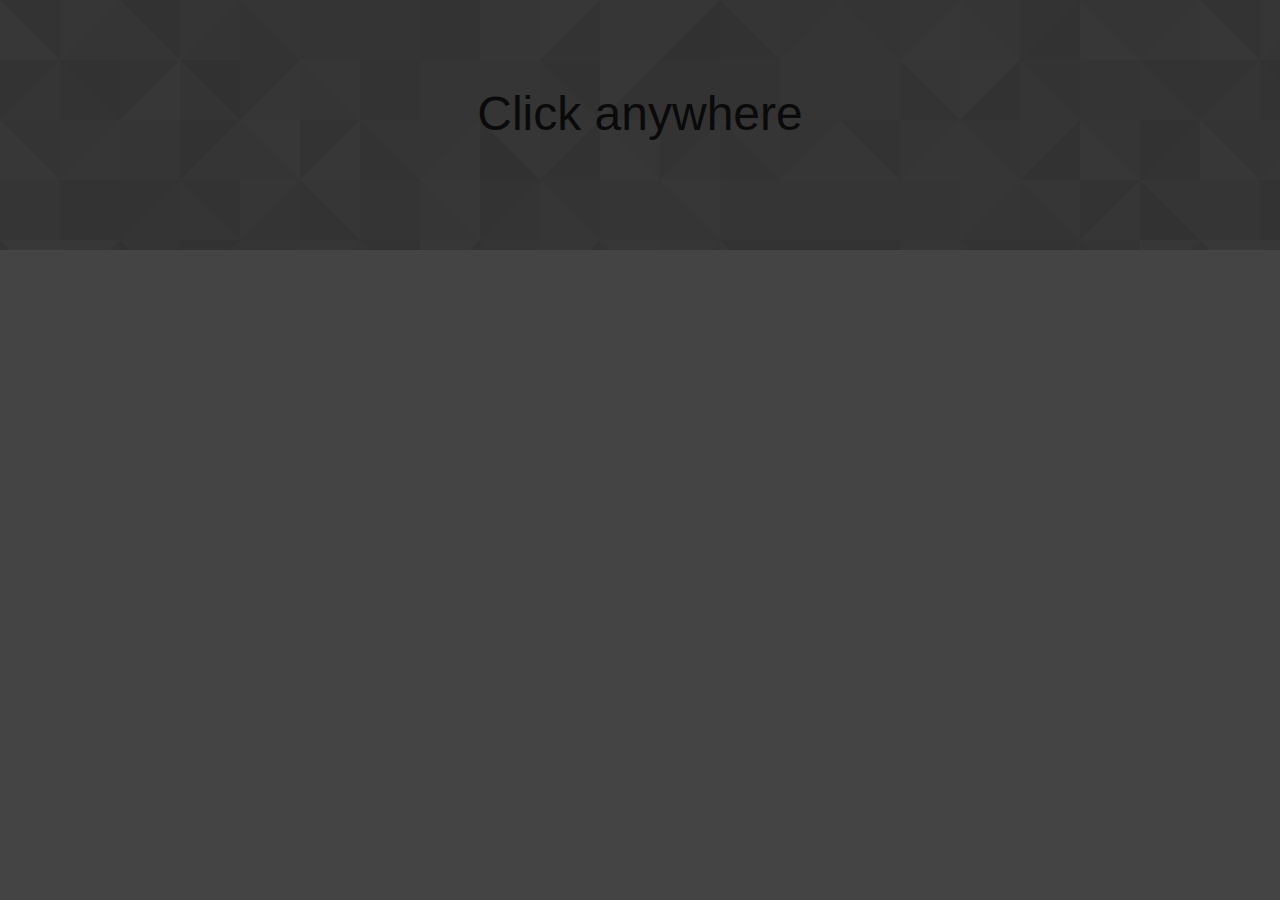
<file: Portfolio/index.html>
<!doctype html>
<html>
  <head>
    <meta charset="utf-8">
    <meta http-equiv="x-ua-compatible" content="ie=edge">
    <meta name="viewport" content="width=device-width, initial-scale=1.0">
    <title>Portfolio Webpage</title>
    <link rel="stylesheet" href="./css/foundation.min.css">
    <link rel="stylesheet" href="./css/style.css">
  </head>
  <body>
    <!-- NAVIGATION BAR -->
    <nav>
        <div class="top-bar">
          <div class="container">
          <div class="top-bar-left">
            <ul class="dropdown menu" data-dropdown-menu>
              <li class="menu-text">Portfolio Webpage</li>
            </ul>
          </div>
          <div class="top-bar-right">
            <ul class="menu">
                <li><a href = "#about" class="navigation">About</a></li>
                <li><a href = "#skills" class="navigation">Skills</a></li>
                <li><a href = "#portfolio" class="navigation">Portfolio</a></li>
                <li><a href = "#contact" class="navigation">Contact</a></li>
            </ul>
          </div>
        </div>
      </div>
    </nav>

    <!-- HERO -->
    <section class="hero">
      <div class="container">
        <h1 id="just_click">Click anywhere</h1>
        <h3 id="welcome">Welcome to my portfolio webpage</h3>
        <p id="welcome_p">I am a front end developer</p>
          
        <!-- LINK TO TWITTER ACCOUNT -->
        <a href="#" class="button" id="twitter">Follow</a>
          
        <!-- LINK TO LINKEDIN ACCOUNT -->
        <a href="#" class="button" id="linkdn">Connect</a>
          
        <!-- LINK TO GITHUB ACCOUNT -->
        <a href="#" class="button" id="github">Fork</a>
      </div>
    </section>

      
      <!-- ABOUT SECTION -->
      <section class="about">
        <div class="container">
            <div class="media-object" id="about">
                <div class="row">
                  <div class="media-object-section small-12 large-6 columns">
                    <img src= "./img/me.png" width="400px">
                  </div>
                  <div class="media-object-section small-12 large-6 columns">
                    <h4>Front-end Developer</h4>
                    <p>Hello, I am a front-end developer. I studied computer science and I have experience in webpage design for local businesses. I love coding...I also love my pet, a golden retriever, named Sally.
                    </p>
                  </div>
                </div>
            </div>
        </div>
    </section>
        
      <section class="skills">
        <!-- PROGRESS BARS -->
        <div class="container" id="skills">
            <h3>My Skills</h3>
            <!-- HTML5 SKILLS -->
            <div class="row">
                  <div class="media-object-section small-12 large-6 columns">
                        <div class="success progress" role="progressbar" tabindex="0" aria-valuenow="25" aria-valuemin="0" aria-valuetext="25 percent" aria-valuemax="100">
                          <div class="progress-meter" style="width: 90%">
                            <p class="progress-meter-text">90%</p>
                          </div>
                        </div>
                </div>
                <div class="media-object-section small-12 large-6 columns">
                        <h4>HTML5</h4>
                </div>
            </div>
            <!-- CSS SKILLS -->
            <div class="row">
                  <div class="media-object-section small-12 large-6 columns">
                        <div class="success progress" role="progressbar" tabindex="0" aria-valuenow="25" aria-valuemin="0" aria-valuetext="25 percent" aria-valuemax="100">
                          <div class="progress-meter" style="width: 85%">
                            <p class="progress-meter-text">85%</p>
                          </div>
                        </div>
                </div>
                <div class="media-object-section small-12 large-6 columns">
                        <h4>CSS</h4>
                </div>
            </div>
            <!-- JAVASCRIPT SKILLS -->
            <div class="row">
                  <div class="media-object-section small-12 large-6 columns">
                        <div class="success progress" role="progressbar" tabindex="0" aria-valuenow="25" aria-valuemin="0" aria-valuetext="25 percent" aria-valuemax="100">
                          <div class="progress-meter" style="width: 75%">
                            <p class="progress-meter-text">75%</p>
                          </div>
                        </div>
                </div>
                <div class="media-object-section small-12 large-6 columns">
                        <h4>Javascript</h4>
                </div>
            </div>
            <!-- JQUERY SKILLS -->
            <div class="row">
                  <div class="media-object-section small-12 large-6 columns">
                        <div class="success progress" role="progressbar" tabindex="0" aria-valuenow="25" aria-valuemin="0" aria-valuetext="25 percent" aria-valuemax="100">
                          <div class="progress-meter" style="width: 75%">
                            <p class="progress-meter-text">75%</p>
                          </div>
                        </div>
                </div>
                <div class="media-object-section small-12 large-6 columns">
                        <h4>JQuery</h4>
                </div>
            </div>
        </div>
      </section>
    
      <section class="portfolio">
        <div class="row small-up-2 medium-up-3 large-up-4" id="portfolio">
            <h3>My Projects</h3>
            
            <!-- USE 600X600 images for better results-->
            
          <div class="column column-block">
              <a href="#"><img src="./img/site1.png" class="thumbnail" alt=""></a>
          </div>
          <div class="column column-block">
              <a href="#"><img src="./img/site2.png" class="thumbnail" alt=""></a>
          </div>
          <div class="column column-block">
              <a href="#"><img src="./img/site3.png" class="thumbnail" alt=""></a>
          </div>
          <div class="column column-block">
              <a href="#"><img src="./img/site4.png" class="thumbnail" alt=""></a>
          </div>
          <div class="column column-block">
              <a href="#"><img src="./img/site5.png" class="thumbnail" alt=""></a>
          </div>
          <div class="column column-block">
              <a href="#"><img src="./img/site6.png" class="thumbnail" alt=""></a>
          </div>
        </div>
    </section>

    <!-- This is an example contact form, don't use it as it is. -->
    <!-- CONTACT -->
    <section class="contact" id="contact">
      <div class="container">
        <form data-abide novalidate action="">
            
            <!-- SUBJECT -->
            <div class="row">
                <div class="small-9 columns">
                  <label>Subject
                    <input type="text" value="" placeholder="empty" aria-describedby="exampleHelpTex" data-abide-ignore>
                  </label>
                </div>
              </div>
            
            <!-- TEXT ENTRY -->
              <div class="row">
                <div class="small-9 columns">
                  <label>Text
                    <textarea name="message" rows="4" placeholder="None"></textarea>
                  </label>
                </div>
              </div>
            
            <!-- SUBMIT BUTTON -->
              <div class="row">
                <fieldset class="large-6 columns">
                  <button class="button" type="submit" value="Submit">Submit</button>
                </fieldset>
              </div>
        </form>
      </div>
    </section>
      <!-- Javascript API -->  
    <script src="./js/jquery-3.1.1.min.js"></script>
    <script src="./js/script.js"></script>
  </body>
</html>
</file>
<file: Portfolio/css/style.css>
/* ********************************
GENERAL
********************************* */
.container {
    margin: 0 2%;
}

body {
    background-color: #444; 
}

/* ********************************
NAVIGATION BAR
********************************* */
nav .top-bar {
    background-color: #666; /* same as body */
    padding-top: 0px;
    padding-bottom: 0px;
}

nav .menu-text {
    background-color: #666; /* same as body */
}

a.navigation {
    background-color: #666; /* same as body */
    color: black;
}

a.navigation:hover {
    background-color: #777; /* a little brighter than body */
}
/* ********************************
HERO
********************************* */
section.hero {
    background-image: url('../img/dark.png');
    height: 250px;
    text-align: center;
    padding: 80px;
}

a.button {
    margin-right: 2%;
    border-radius: 10px;
}

/* ********************************
ABOUT SECTION
********************************* */
.about {
    padding-top: 2%;
    padding-bottom: 2%;
    background-color: rgba(255,255,255,0.7);
}
div#about {
    margin-bottom: 0px;
}
/* ********************************
SKILLS SECTION
********************************* */
.skills {
    padding-top: 2%;
    background-color: rgba(255,255,255,0.5);
}

#skills {
    text-align: center;
}

/* ********************************
PORTFOLIO
********************************* */
.portfolio {
    padding-top: 2%;
    background-color: rgba(255,255,255,0.7);
}

div #portfolio{
    margin-left: 0px;
    margin-right: 0px;
}

#portfolio {
    text-align: center;
}

/* ********************************
CONTACT
********************************* */
.contact {
    background-color: rgba(255,255,255,0.5);
    padding-top: 2%;
}
</file>
